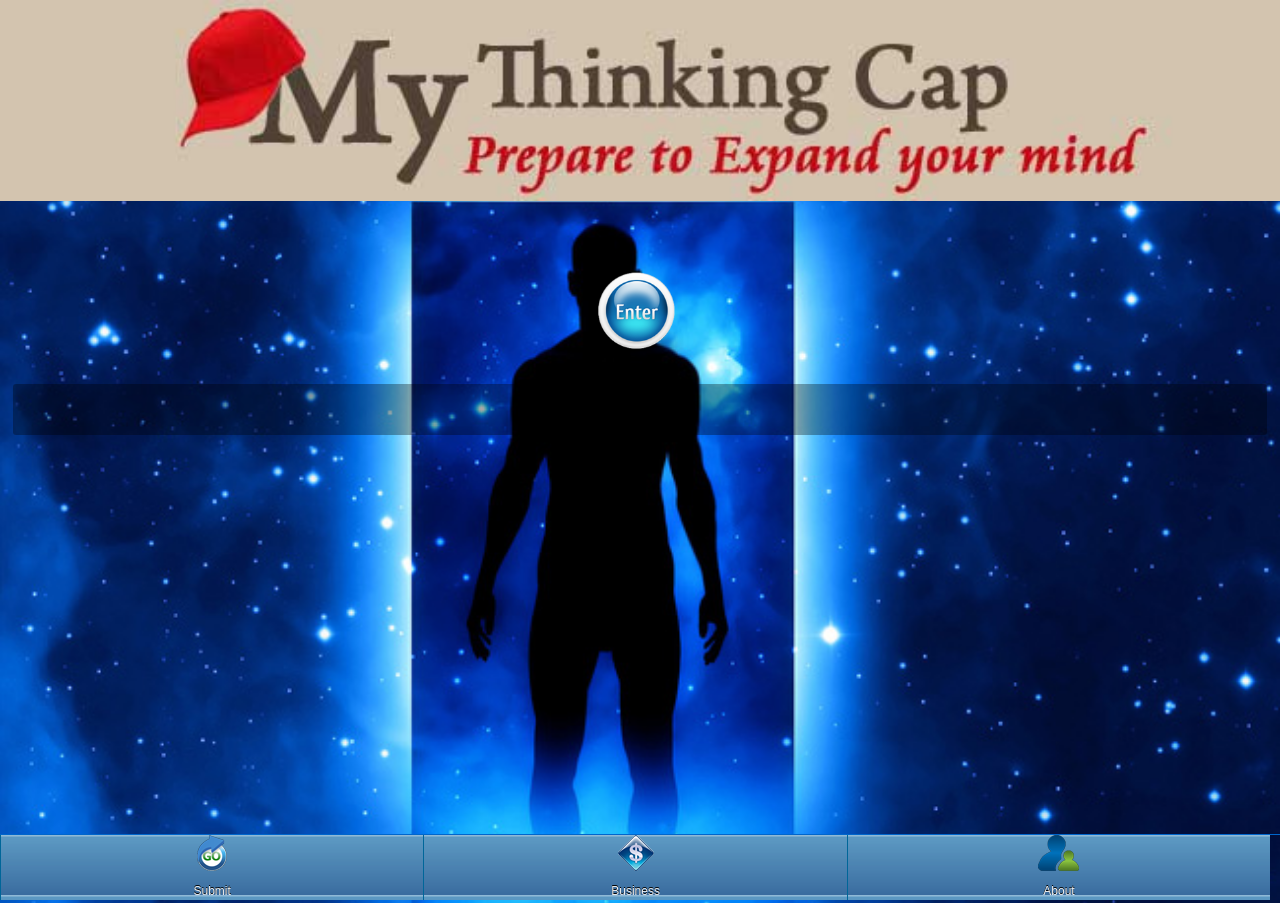
<file: index.htm>
<!DOCTYPE html PUBLIC "-//WAPFORUM//DTD XHTML Mobile 1.0//EN" "http://www.wapforum.org/DTD/xhtml-mobile10.dtd">
<html xmlns="http://www.w3.org/1999/xhtml" xml:lang="en" lang="en">
<head>
<meta http-equiv="Content-Type" content="text/html; charset=utf-8" />
<meta name="viewport" content="width=device-width, initial-scale=1.0, user-scalable=no, minimum-scale=1.0, maximum-scale=1.0" />
<meta name="apple-mobile-web-app-capable" content="yes" />
<meta name="apple-mobile-web-app-status-bar-style" content="black-translucent" />
<title>My Thinking Cap</title>
<link href="style.css" rel="stylesheet" type="text/css" />
<script type="text/javascript" src="src/iscroll.js"></script>
<script type="text/javascript" src="jquery.min.js"></script>
<script type="text/javascript" src="cookie.js"></script>

<script type="application/javascript">
$(function(){

//$.ajax({
//  dataType: 'jsonp',
//  data: 'id=10',
//  jsonp: 'jsonp_callback',
//  url: 'http://50.56.237.229/chscroll/examples/ajax/ajaxcat.php',
//  success: function (result) {
//   alert(JSON.stringify(x.Name));
//    alert(JSON.stringify(result.x.Name));
//    alert(result);
//  },
//});



var username=readCookie('name');
//alert(username);
if(username==null || username=="")
    {
	var new_time= Number (new Date());
	createCookie('uid',new_time,365);
	}
var uid=readCookie('uid');
  

  var flickerAPI = "http://50.56.237.229/chscroll/examples/simple/indexphp.php?jsoncallback=?&uid="+uid;
  $.getJSON( flickerAPI, {
    tags: "mount rainier",
    tagmode: "any",
    format: "json"
  })
  .done(function( data ) {
  
  
    $.each( data.items, function( i, item ) {
     alert(item.description);
	 $('#atmpt_no').append(item.description);
    });
  });
});

</script>

<script type="text/javascript">

var myScroll;
function loaded() {
	myScroll = new iScroll('wrapper');
}

document.addEventListener('touchmove', function (e) { e.preventDefault(); }, false);

/* * * * * * * *
 *
 * Use this for high compatibility (iDevice + Android)
 *
 */
document.addEventListener('DOMContentLoaded', function () { setTimeout(loaded, 200); }, false);
/*
 * * * * * * * */


/* * * * * * * *
 *
 * Use this for iDevice only
 *
 */
//document.addEventListener('DOMContentLoaded', loaded, false);
/*
 * * * * * * * */


/* * * * * * * *
 *
 * Use this if nothing else works
 *
 */
//window.addEventListener('load', setTimeout(function () { loaded(); }, 200), false);
/*
 * * * * * * * */

</script>

<style type="text/css" media="all">
body,ul,li {
	padding:0;
	margin:0;
	border:0;
}

body {
	font-size:12px;
	-webkit-user-select:none;
    -webkit-text-size-adjust:none;
	font-family:helvetica;
/*	padding-bottom:44px;	/*	This prevents the scroller to lock if the user swipes down outside of the screen.
							 	NOT needed if in home screen mode and on Android. */
}

#header {
	width:100%;
	height:auto;
	min-height:50px;
	line-height:45px;
	background-image:-webkit-gradient(linear, 0 0, 0 100%, color-stop(0, #fe96c9), color-stop(0.05, #d51875), color-stop(1, #7b0a2e));
	padding:0;
	color:#eee;
	font-size:20px;
	text-align:center;
}

#header a {
	color:#f3f3f3;
	text-decoration:none;
	font-weight:bold;
	text-shadow:0 -1px 0 rgba(0,0,0,0.5);
}

#footer {
	width:100%;
	height:65px;
	position:absolute; z-index:2;
	bottom:0; 
	padding:0;
	border-top:1px solid #444;
	border-top:1px solid #0066CC;
}

#footer li {
	display:block;
	float:left;
}

#footer li {
	width:50%;
	text-align:center;
}

#footer a.remove {
	border-right:1px solid #333;
}

#footer a.add {
	border-left:1px solid #6a6a6a;
}

#footer a {
	display:block;
	text-decoration:none;
	font-size:12px;
	color:#eee;
	line-height:24px;
	text-shadow:0 -1px 0 #000;
}

#footer span {
	display:block;
	font-size:30px;
	font-weight:bold;
}

#wrapper {
	position:absolute; z-index:1;
	top:45px; bottom:48px;			

	width:100%;
	
	overflow:hidden;
}

#scroller {
/*	-webkit-touch-callout:none;*/
	-webkit-tap-highlight-color:rgba(0,0,0,0);

	float:left;
	width:100%;
	padding:0;

/*	-webkit-box-shadow:0 0 8px #555;	/* Don't use box shadows, they slow down drastically CSS animations */
}

#scroller ul {
	list-style:none;
	padding:0;
	margin:0;
	width:100%;
	text-align:left;
}

#scroller li {
	padding:0 10px;
	height:40px;
	line-height:40px;
	border-bottom:1px solid #ccc;
	border-top:1px solid #fff;
	background-color:#fafafa;
	font-size:14px;
}

#scroller li > a {
	display:block;
}
</style>



<!-- preloader -->
<!-- Stylesheet -->
	  <link rel="stylesheet" href="css/styles.css" type="text/css" media="screen, print"/>

<style>
#preloader {
    position:absolute;
    top:0;
    left:0;
    right:0;
    bottom:0;
    background-color:#fff; /* change if the mask should have another color then white */
    z-index:999999; /* makes sure it stays on top */
}

#status {
    width:200px;
    height:200px;
    position:absolute;
    left:50%; /* centers the loading animation horizontally one the screen */
    top:50%; /* centers the loading animation vertically one the screen */
    background-image:url(img/status.gif); /* path to your loading animation */
    background-repeat:no-repeat;
    background-position:center;
    margin:-100px 0 0 -100px; /* is width and height divided by two */
}
.button3{
border:1px solid #26759E;-webkit-box-shadow: #FEFFFF 0px 1px 3px inset;-moz-box-shadow: #FEFFFF 0px 1px 3px inset; box-shadow: #FEFFFF 0px 1px 3px inset; -webkit-border-radius: 7px; -moz-border-radius: 7px;border-radius: 7px;font-size:14px;font-family:lucida sans unicode, lucida grande, sans-serif; padding: 11px 5px 11px 5px; text-shadow: 0px 1px 0 rgba(0,0,0,0.5); text-align: center; color: #FFFFFF;background-color: #60FA1E;
 background-image: -webkit-gradient(linear, left top, left bottom, color-stop(0%, #60FA1E), color-stop(100%, #174F17));
 background-image: -webkit-linear-gradient(top, #60FA1E, #174F17);
 background-image: -moz-linear-gradient(top, #60FA1E, #174F17);
 background-image: -ms-linear-gradient(top, #60FA1E, #174F17);
 background-image: -o-linear-gradient(top, #60FA1E, #174F17);
 background-image: linear-gradient(top, #60FA1E, #174F17);filter:progid:DXImageTransform.Microsoft.gradient(GradientType=0,startColorstr=#60FA1E, endColorstr=#174F17);
}
</style>
<!--End of preloader -->

</head>


<body>
<div id="preloader">
	<div id="status">&nbsp;</div>
</div>
<div id="header" style="background:#666666; text-align:left;">
<img src="images/logo1.jpg" style="width:100%; height:auto; float:left; " />
</div>

<div id="wrapper">
	<div id="scroller">
			<div id="container" style="height:100%;">
					<div style="width:100%; float:left; text-align:center; margin-top:8%;">
									<A href="category.htm"><img src="images/enter.png" border="0" width="100" height="85" style="margin-top:10%;"/>&nbsp; </A>		

		
						</div>
					
					<div style="width:100%; float:left; text-align:center;">
<div style="background:url(images/tcrepeat1.png) repeat; width:98%; padding:1%; float:left; margin-top:2%;  height:auto; padding-bottom:2%; border-radius:3px; -moz-border-radius:3px; font-family:Arial, Helvetica, sans-serif; font-size:14px; color:#8AE4EE;">
<p style="color:#8AE4EE;" id="atmpt_no"></p>

</div>

					
				</div>		
						
			</div>
			</div>
			</div>
			
			<div id="footer">

						<div class="button">

									<div class="bottomtext">

												<A href="promote.htm"><img src="images/submit.png" border="0" /></A>

												

												<A href="promote.htm">Submit</A>

									</div>

						</div>

						<div class="button">

									<div class="bottomtext">

												<a href="business.htm"><img src="images/businees.png" border="0" /></a>

												

												<a href="business.htm">Business</a>

									</div>

						</div>

						<div class="button">

									<div class="bottomtext">

												<A href="about.htm"><img src="images/about.png" border="0" /></A>

												

												<A href="about.htm">About</A>

									</div>

						</div>

						<div class="button" style="width:21%; display:none;">

									<div class="bottomtext">

												

												
												<span style="font-family:Arial, Helvetica, sans-serif; font-size:14px; margin-top:18px; color:#FFFFFF;"></span>
												<a href="#">Total Lds</a>
												

									</div>

						</div>

			</div>



<!-- jQuery Plugin -->


<!-- Preloader -->
<script type="text/javascript">
	//<![CDATA[
		$(window).load(function() { // makes sure the whole site is loaded
			$("#status").fadeOut(); // will first fade out the loading animation
			$("#preloader").delay(350).fadeOut("slow"); // will fade out the white DIV that covers the website.
		})
	//]]>
</script> 
</body>
</html>
</file>
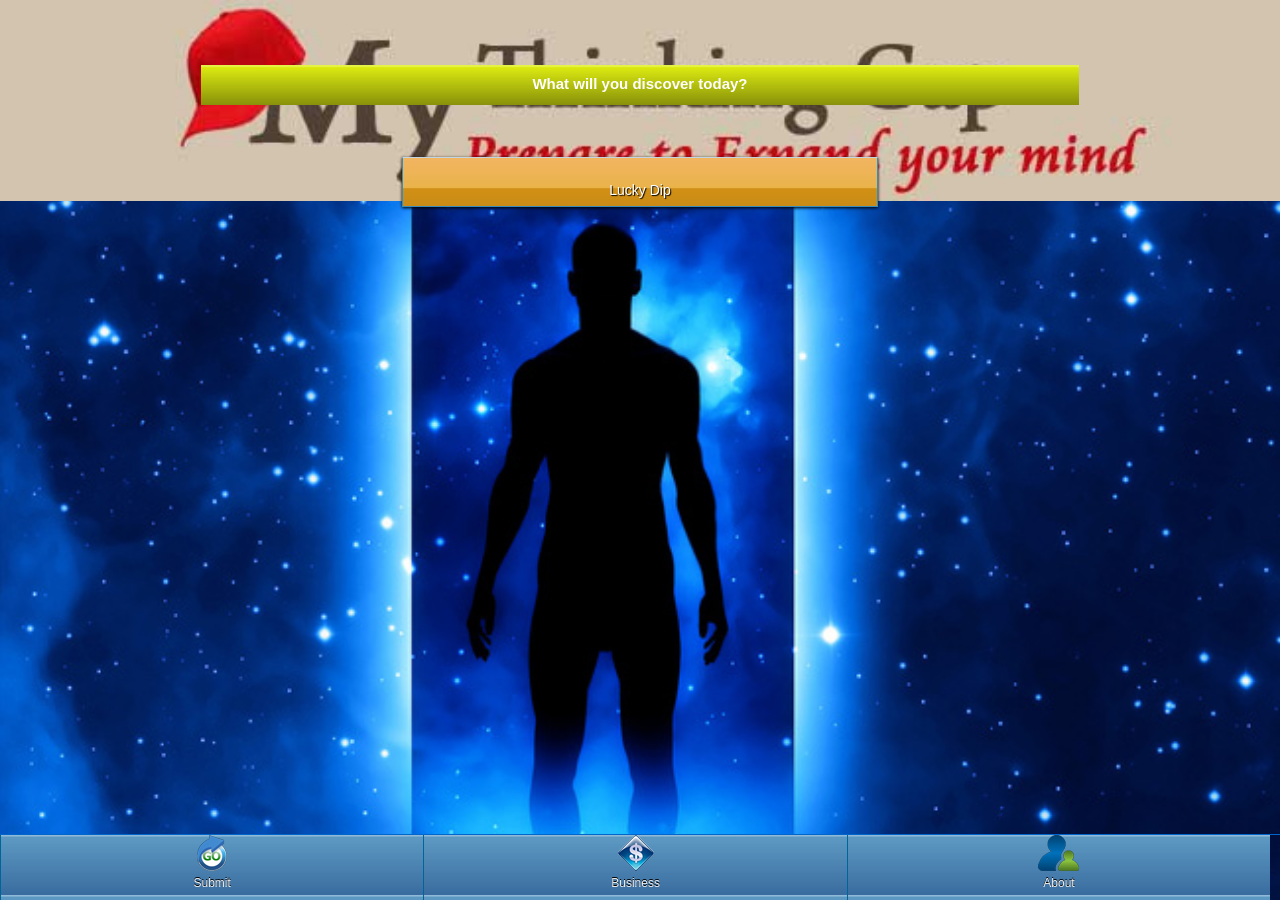
<file: all.htm>
<!DOCTYPE html PUBLIC "-//W3C//DTD XHTML 1.0 Transitional//EN" "http://www.w3.org/TR/xhtml1/DTD/xhtml1-transitional.dtd">
<html xmlns="http://www.w3.org/1999/xhtml" xml:lang="en" lang="en">
<head>
<meta http-equiv="Content-Type" content="text/html; charset=utf-8" />
<meta name="viewport" content="width=device-width, initial-scale=1.0, user-scalable=no, minimum-scale=1.0, maximum-scale=1.0" />
<meta name="apple-mobile-web-app-capable" content="yes" />
<meta name="apple-mobile-web-app-status-bar-style" content="black-translucent" />
<title>My Thinking Cap</title>
<link href="style.css"rel="stylesheet" type="text/css" />
<script type="text/javascript" src="src/iscroll.js"></script>

<script type="text/javascript">

var myScroll;
function loaded() {
	myScroll = new iScroll('wrapper');
}

document.addEventListener('touchmove', function (e) { e.preventDefault(); }, false);

/* * * * * * * *
 *
 * Use this for high compatibility (iDevice + Android)
 *
 */
document.addEventListener('DOMContentLoaded', function () { setTimeout(loaded, 200); }, false);
/*
 * * * * * * * */


/* * * * * * * *
 *
 * Use this for iDevice only
 *
 */
//document.addEventListener('DOMContentLoaded', loaded, false);
/*
 * * * * * * * */


/* * * * * * * *
 *
 * Use this if nothing else works
 *
 */
//window.addEventListener('load', setTimeout(function () { loaded(); }, 200), false);
/*
 * * * * * * * */

</script>

<style type="text/css" media="all">
body,ul,li {
	padding:0;
	margin:0;
	border:0;
}

body {
	font-size:12px;
	-webkit-user-select:none;
    -webkit-text-size-adjust:none;
	font-family:helvetica;
/*	padding-bottom:44px;	/*	This prevents the scroller to lock if the user swipes down outside of the screen.
							 	NOT needed if in home screen mode and on Android. */
}

#header {
	width:100%;
	height:auto;
	min-height:50px;
	line-height:45px;
	background-image:-webkit-gradient(linear, 0 0, 0 100%, color-stop(0, #fe96c9), color-stop(0.05, #d51875), color-stop(1, #7b0a2e));
	padding:0;
	color:#eee;
	font-size:20px;
	text-align:center;
}

#header a {
	color:#f3f3f3;
	text-decoration:none;
	font-weight:bold;
	text-shadow:0 -1px 0 rgba(0,0,0,0.5);
}

#footer {
	width:100%;
	height:65px;
	position:absolute; z-index:2;
	bottom:0; 
	padding:0;
	border-top:1px solid #444;
	border-top:1px solid #0066CC;
}

#footer li {
	display:block;
	float:left;
}

#footer li {
	width:50%;
	text-align:center;
}

#footer a.remove {
	border-right:1px solid #333;
}

#footer a.add {
	border-left:1px solid #6a6a6a;
}

#footer a {
	display:block;
	text-decoration:none;
	font-size:12px;
	color:#eee;
	line-height:24px;
	text-shadow:0 -1px 0 #000;
}

#footer span {
	display:block;
	font-size:30px;
	font-weight:bold;
}

#wrapper {
	position:absolute; z-index:1;
	top:45px; bottom:48px;			

	width:100%;
	
	overflow:hidden;
}

#scroller {
/*	-webkit-touch-callout:none;*/
	-webkit-tap-highlight-color:rgba(0,0,0,0);

	float:left;
	width:100%;
	padding:0;

/*	-webkit-box-shadow:0 0 8px #555;	/* Don't use box shadows, they slow down drastically CSS animations */
}

#scroller ul {
	list-style:none;
	padding:0;
	margin:0;
	width:100%;
	text-align:left;
}

#scroller li {
	padding:0 10px;
	height:40px;
	line-height:40px;
	border-bottom:1px solid #ccc;
	border-top:1px solid #fff;
	background-color:#fafafa;
	font-size:14px;
}

#scroller li > a {
	display:block;
}
</style>

 

<style>


	.button2 {
	 padding:5%;
	 height: 50px;
	 width:100%;
	 color: white;
	 text-decoration: none;
	 font-size: 14px;
	 font-family: helvetica, arial;

	 display: block;
	 text-align: center;
	 position: relative;

	 /* BACKGROUND GRADIENTS */
	
	 background:url(images/buttonbg.jpg) repeat-x;

	 /* BORDER RADIUS */
	

	 border: 1px solid #368DBE;
	 border-top: 1px solid #c3d6df;


	 /* TEXT SHADOW */

	 text-shadow: 1px 1px 1px black;

	 /* BOX SHADOW */
	 -moz-box-shadow: 0 1px 3px black;
	 -webkit-box-shadow: 0 1px 3px black;
	 box-shadow: 0 1px 3px black;
	 cursor:pointer;
	}
	
	/* WHILE HOVERED */
	
	
	/* WHILE BEING CLICKED */
	
	.button2:hover {
		 background:url(images/buttonbg1.jpg) repeat-x;
	}
	
	
	
</style>


</head>


<body>

<div id="header" style="background:#666666; text-align:left;">
<a href="index.php"><img src="images/logo1.jpg" style="width:100%; height:auto; float:left; " /></a>
</div>

<div id="wrapper">
	<div id="scroller">
<div id="container" style="padding-top:20px; min-height:500px;">
						
						<div style="width:70%; height:30px; padding-top:10px; background:url(images/repeat1.png) repeat-x; margin:auto; color:#ffffff; font-family:Arial, Helvetica, sans-serif; font-size:15px; text-align:center; font-weight:bold; ">
									What will you discover today?
						</div>

						<div id="content" style="margin-bottom:50px; font-size:20px; font-family:'Times New Roman', Times, serif; ">
<div style=" width:98%; padding:1%; float:left; margin-top:2%;  height:auto; padding-bottom:2%; border-radius:3px; -moz-border-radius:3px; font-family:Arial, Helvetica, sans-serif; font-size:16px; color:#8AE4EE; ">

<table style="width:40%;" align="center">
<tr>


<td><a href="put_mythinking.htm"><button name="btn" class="button2"> Lucky Dip </button></a></td>

</tr>


</table>
<!--There Are No Lucky Dibs In This Category..
<a href="index.htm"><input type="button" name="btn3" value="exit"></a>-->

</div>
</div>
</div>
	</div>
			</div>
			<div id="footer">

						<div class="button">

									<div class="bottomtext">

												<A href="promote.htm"><img src="images/submit.png" border="0" /></A>

												

												<A href="promote.htm">Submit</A>

									</div>

						</div>

						<div class="button">

									<div class="bottomtext">

												<a href="business.htm"><img src="images/businees.png" border="0" /></a>

												

												<a href="business.htm">Business</a>

									</div>

						</div>

						<div class="button">

									<div class="bottomtext">

												<A href="about.htm"><img src="images/about.png" border="0" /></A>

												

												<A href="about.htm">About</A>

									</div>

						</div>

						<div class="button" style="width:21%; display:none;">

									<div class="bottomtext">

												

												
												<span style="font-family:Arial, Helvetica, sans-serif; font-size:14px; margin-top:18px; color:#FFFFFF;"></span>
												<a href="#">Total Lds</a>
												

									</div>

						</div>

			</div>

<!-- jQuery Plugin -->
<script type="text/javascript" src="jquery.min.js"></script>

<!-- Preloader -->
<script type="text/javascript">
	//<![CDATA[
		$(window).load(function() { // makes sure the whole site is loaded
			$("#status").fadeOut(); // will first fade out the loading animation
			$("#preloader").delay(350).fadeOut("slow"); // will fade out the white DIV that covers the website.
		})
	//]]>
</script> 
</body>
</html>
</file>
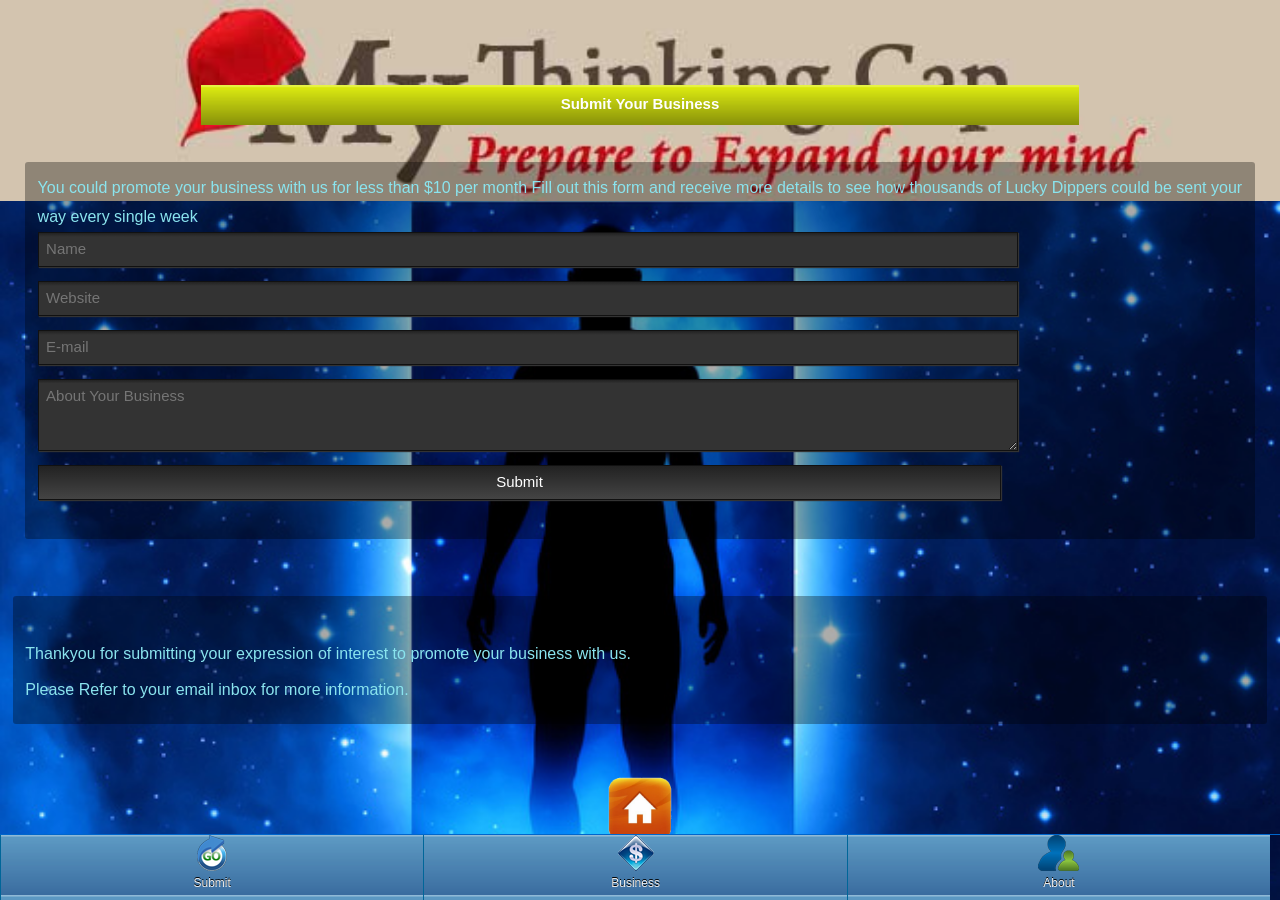
<file: business.htm>
<!DOCTYPE html PUBLIC "-//W3C//DTD XHTML 1.0 Transitional//EN" "http://www.w3.org/TR/xhtml1/DTD/xhtml1-transitional.dtd">
<html xmlns="http://www.w3.org/1999/xhtml" xml:lang="en" lang="en">
<head>
<meta http-equiv="Content-Type" content="text/html; charset=utf-8" />
<meta name="viewport" content="width=device-width, initial-scale=1.0, user-scalable=no, minimum-scale=1.0, maximum-scale=1.0" />
<meta name="apple-mobile-web-app-capable" content="yes" />
<meta name="apple-mobile-web-app-status-bar-style" content="black-translucent" />
<title>My Thinking Cap</title>
<link href="style.css"rel="stylesheet" type="text/css" />
<script type="text/javascript" src="src/iscroll.js"></script>
<script type="text/javascript" src="jquery.min.js"></script>
<script type="text/javascript" src="cookie.js"></script>

<script type="application/javascript">
//$(function()
//{
$(function() {
     
	  $("#button").click( function()
           {

alert("button clicked");

 		
        var name = $("input#name").val();
        var website = $("input#website").val();
		var email = $("input#email").val();
        var details=$("#details").val();
 
    var flickerAPI = "http://50.56.237.229/chscroll/examples/simple/submit.php?jsoncallback=?&name="+name+"&website="+website+"&email="+email+"&details="+details;
  
  
$('#uname').append('Dear '+name+',');
$('#content').hide();
$('#content2').show();
  
  $.getJSON( flickerAPI, {
    tags: "mount rainier",
    tagmode: "any",
    format: "json"
  })
    .done(function() {
	
	
	});
 
 });
});


</script>
<script type="text/javascript">

var myScroll;
function loaded() {
	myScroll = new iScroll('wrapper', {
		useTransform: false,
		onBeforeScrollStart: function (e) {
			var target = e.target;
			while (target.nodeType != 1) target = target.parentNode;

			if (target.tagName != 'SELECT' && target.tagName != 'INPUT' && target.tagName != 'TEXTAREA')
				e.preventDefault();
		}
	});
}

document.addEventListener('touchmove', function (e) { e.preventDefault(); }, false);
document.addEventListener('DOMContentLoaded', loaded, false);

</script>

<style type="text/css" media="all">
body,ul,li {
	padding:0;
	margin:0;
	border:0;
}

body {
	font-size:12px;
	-webkit-user-select:none;
    -webkit-text-size-adjust:none;
	font-family:helvetica;
/*	padding-bottom:44px;	/*	This prevents the scroller to lock if the user swipes down outside of the screen.
							 	NOT needed if in home screen mode and on Android. */
}

#header {
	width:100%;
	height:auto;
	min-height:50px;
	line-height:45px;
	background-image:-webkit-gradient(linear, 0 0, 0 100%, color-stop(0, #fe96c9), color-stop(0.05, #d51875), color-stop(1, #7b0a2e));
	padding:0;
	color:#eee;
	font-size:20px;
	text-align:center;
}

#header a {
	color:#f3f3f3;
	text-decoration:none;
	font-weight:bold;
	text-shadow:0 -1px 0 rgba(0,0,0,0.5);
}

#footer {
	width:100%;
	height:65px;
	position:absolute; z-index:2;
	bottom:0;
	padding:0;
	border-top:1px solid #444;
	border-top:1px solid #0066CC;
}

#footer li {
	display:block;
	float:left;
}

#footer li {
	width:50%;
	text-align:center;
}

#footer a.remove {
	border-right:1px solid #333;
}

#footer a.add {
	border-left:1px solid #6a6a6a;
}

#footer a {
	display:block;
	text-decoration:none;
	font-size:12px;
	color:#eee;
	line-height:24px;
	text-shadow:0 -1px 0 #000;
}

#footer span {
	display:block;
	font-size:30px;
	font-weight:bold;
}

#wrapper {
	position:absolute; z-index:1;
	top:65px; bottom:65px;			
			/* it seems that recent webkit is less picky and works anyway. */

	width:100%;
	
	overflow:hidden;
}

#scroller {
/*	-webkit-touch-callout:none;*/
	-webkit-tap-highlight-color:rgba(0,0,0,0);

	float:left;
	width:100%;
	padding:0;

/*	-webkit-box-shadow:0 0 8px #555;	/* Don't use box shadows, they slow down drastically CSS animations */
}

#scroller ul {
	list-style:none;
	padding:0;
	margin:0;
	width:100%;
	text-align:left;
}

#scroller li {
	padding:0 10px;
	height:40px;
	line-height:40px;
	border-bottom:1px solid #ccc;
	border-top:1px solid #fff;
	background-color:#fafafa;
	font-size:14px;
}

#scroller li > a {
	display:block;
}
</style>

	
	
<!-- code for contact form css -->
<style type="text/css" media="screen">
	
	 p {margin: 0 0 1em; font-size: 14px;}
	 
	 input, textarea, select {
	   border: 1px solid #111;
	   padding: 0.5em;
	   font-size: 15px;
     line-height: 1.2em;
     width: 80%;
     background: #444;
     color: #fff;
     font-family: helvetica, sans-serif;
     background: -webkit-gradient(linear, left top, left bottom, from(#222), to(#444));
     -webkit-appearance: none;
 	   -webkit-box-shadow: 1px 1px 1px #333;
	 }
	 
	 input:focus, textarea:focus, select:focus {outline-color: #c00;}
	 
	 textarea {
     height: 55px;
     background: -webkit-gradient(linear, left top, left bottom, color-stop(0, #222), color-stop(0.05, #333));
   }
   
   select {
     padding: 0.5em 1em 0.5em 0.75em;
     -webkit-background-size: 1600px 32px;
   }
	 
	 input[type=text] {
     background: -webkit-gradient(linear, left top, left bottom, color-stop(0, #222), color-stop(0.12, #333));
   }
   
   input[type=submit] {
     width: auto;
     padding: 0.25em 1em;
     line-height: 1.5em;
     background: -webkit-gradient(linear, left top, left bottom, from(#a00), to(#600));
     border: 2px solid #c00;
     text-shadow: 0 0 2px #300;
     font-weight: bold;
     -webkit-box-shadow: 1px 1px 3px #000;
     margin-right: 0.5em;
   }
   
   input[type=reset] {
      width: auto;
      padding: 0.25em 1em;
      line-height: 1.5em;
      background: -webkit-gradient(linear, left top, left bottom, from(#333), to(#222));
      border: 2px solid #444;
      text-shadow: 0 0 2px #300;
      font-weight: bold;
      color: #999;
      -webkit-box-shadow: 1px 1px 3px #000;
    }
   
   input[type=checkbox],
   input[type=radio] {
     display: inline-block;
     font-size: 15px;
     line-height: 1em;
     margin: 0 0.25em 0 0;
     padding: 0;
     width: 1.25em;
     height: 1.25em;
     -webkit-border-radius: 0.25em;
     vertical-align: text-top;
   }
   
   input[type=radio] {
      -webkit-border-radius: 2em;
    }

   input[type=checkbox]:checked {
     -webkit-background-size: 28px 28px;
   }
   
   input[type=radio]:checked {
      -webkit-background-size: 28px 28px;
    }
   
</style>



</head>


<body>
		<div id="header" style="background:#666666; text-align:left;">
<a href="index.php"><img src="images/logo1.jpg" style="width:100%; height:auto; float:left; " /></a>
</div>

<div id="wrapper">
	<div id="scroller">	
			<div id="container" style="padding-top:20px;">
						
						<div style="width:70%; height:30px; padding-top:10px; background:url(images/repeat1.png) repeat-x; margin:auto; color:#ffffff; font-family:Arial, Helvetica, sans-serif; font-size:15px; text-align:center; font-weight:bold; ">
									Submit Your Business
						</div>
						<div id="content" style="font-size:20px; font-family:'Times New Roman', Times, serif;  margin-bottom:20px;">
						<div style="background:url(images/tcrepeat1.png) repeat; width:98%; padding:1%; float:left; margin-top:2%;  height:auto; padding-bottom:2%; border-radius:3px; -moz-border-radius:3px; font-family:Arial, Helvetica, sans-serif; font-size:16px; color:#8AE4EE; ">
						You could promote your business with us for less than $10 per month
Fill out this form and receive more details to see how thousands of Lucky Dippers could be sent your way every single week 
									<br />
									
									<p><input type="text" placeholder="Name" name="name" id="name"></p>
<p><input type="text" name="website" placeholder="Website" id="website"></p>
<p><input type="text" name="email" placeholder="E-mail" id="email" ></p>
<p><textarea name="detail" placeholder="About Your Business" id="details"></textarea></p>

<p><input type="button" name="button" id="button" value="Submit"> </p>

</div>
</div>


<div id="content2" >
						<div style="background:url(images/tcrepeat1.png) repeat; width:98%; padding:1%; float:left; margin-top:2%;  height:auto; padding-bottom:2%; border-radius:3px; -moz-border-radius:3px; font-family:Arial, Helvetica, sans-serif; font-size:16px; color:#8AE4EE; ">
									<span style="color:#CCCC00;" id="uname"></span>
									<br />
									<br />
									Thankyou for  submitting your expression of interest to promote your business with us.
									<br />
									<br />
									Please Refer to your email inbox for more information.
									<?php echo $date.'csacfvdsgvf';?>
									
									</div>
									
									<div style="width:100%; height:50px; float:left; text-align:center; margin-top:4%;">
							<a href="index.php"><img src="images/home.png" border="0" width="70" height="70" /></a>
						             </div>
</div>

</div>
						</div>
			</div>
			<div id="footer">

						<div class="button">

									<div class="bottomtext">

												<A href="promote.htm"><img src="images/submit.png" border="0" /></A>

												

												<A href="promote.htm">Submit</A>

									</div>

						</div>

						<div class="button">

									<div class="bottomtext">

												<a href="business.htm"><img src="images/businees.png" border="0" /></a>

												

												<a href="business.htm">Business</a>

									</div>

						</div>

						<div class="button">

									<div class="bottomtext">

												<A href="about.htm"><img src="images/about.png" border="0" /></A>

												

												<A href="about.htm">About</A>

									</div>

						</div>

						<div class="button" style="width:21%; display:none;">

									<div class="bottomtext">

												

												
												<span style="font-family:Arial, Helvetica, sans-serif; font-size:14px; margin-top:18px; color:#FFFFFF;"></span>
												<a href="#">Total Lds</a>
												

									</div>

						</div>

			</div>
			

</body>
</html>
</file>
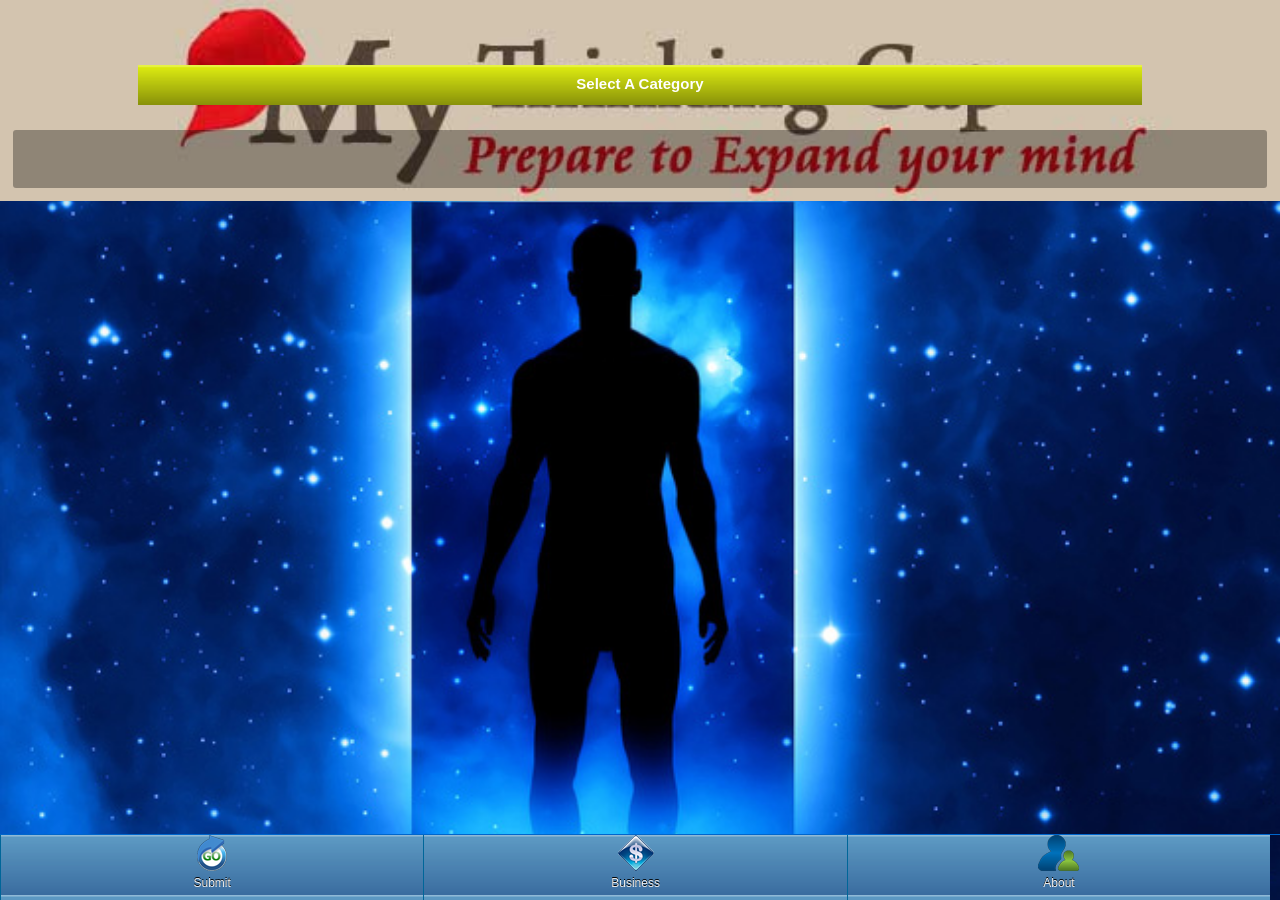
<file: category.htm>
<!DOCTYPE html PUBLIC "-//W3C//DTD XHTML 1.0 Transitional//EN" "http://www.w3.org/TR/xhtml1/DTD/xhtml1-transitional.dtd">
<html xmlns="http://www.w3.org/1999/xhtml" xml:lang="en" lang="en">
<head>
<meta http-equiv="Content-Type" content="text/html; charset=utf-8" />
<meta name="viewport" content="width=device-width, initial-scale=1.0, user-scalable=no, minimum-scale=1.0, maximum-scale=1.0" />
<meta name="apple-mobile-web-app-capable" content="yes" />
<meta name="apple-mobile-web-app-status-bar-style" content="black-translucent" />
<title>My Thinking Cap</title>
<link href="style.css"rel="stylesheet" type="text/css" />
<script type="text/javascript" src="src/iscroll.js"></script>
<script type="text/javascript" src="jquery.min.js"></script>
<script type="text/javascript">

var myScroll;
function loaded() {
	myScroll = new iScroll('wrapper');
}

document.addEventListener('touchmove', function (e) { e.preventDefault(); }, false);

/* * * * * * * *
 *
 * Use this for high compatibility (iDevice + Android)
 *
 */
document.addEventListener('DOMContentLoaded', function () { setTimeout(loaded, 200); }, false);
/*
 * * * * * * * */


/* * * * * * * *
 *
 * Use this for iDevice only
 *
 */
//document.addEventListener('DOMContentLoaded', loaded, false);
/*
 * * * * * * * */


/* * * * * * * *
 *
 * Use this if nothing else works
 *
 */
//window.addEventListener('load', setTimeout(function () { loaded(); }, 200), false);
/*
 * * * * * * * */

</script>

<script type="application/javascript">
$(function(){
  
//alert(readCookie('uid'));
    
  var flickerAPI = "http://50.56.237.229/chscroll/examples/simple/categoryphp.php?jsoncallback=?";
  $.getJSON( flickerAPI, {
    tags: "mount rainier",
    tagmode: "any",
    format: "json"
  })
  .done(function( data ) {
  
  //alert(data.items.length);
    $.each( data.items, function( i, item ) {
    // alert(item.description);
	 //alert(i);
	$('#res').append(item.description);
    });
  });
});
//$('.cat_id').click(function(){
//  var id=this.attr('id');
//  alert(id);
//  
//  });  
</script>
<script>
function set_cookie(key)
{
//alert(key);
createCookie('cat_id', key, 7);
window.open('all.htm');
}
</script>
<script type="text/javascript" src="cookie.js"></script>

<style type="text/css" media="all">
body,ul,li {
	padding:0;
	margin:0;
	border:0;
}

body {
	font-size:12px;
	-webkit-user-select:none;
    -webkit-text-size-adjust:none;
	font-family:helvetica;
/*	padding-bottom:44px;	/*	This prevents the scroller to lock if the user swipes down outside of the screen.
							 	NOT needed if in home screen mode and on Android. */
}

#header {
	width:100%;
	height:auto;
	min-height:50px;
	line-height:45px;
	background-image:-webkit-gradient(linear, 0 0, 0 100%, color-stop(0, #fe96c9), color-stop(0.05, #d51875), color-stop(1, #7b0a2e));
	padding:0;
	color:#eee;
	font-size:20px;
	text-align:center;
}

#header a {
	color:#f3f3f3;
	text-decoration:none;
	font-weight:bold;
	text-shadow:0 -1px 0 rgba(0,0,0,0.5);
}

#footer {
	width:100%;
	height:65px;
	position:absolute; z-index:2;
	bottom:0; 
	padding:0;
	border-top:1px solid #444;
	border-top:1px solid #0066CC;
}

#footer li {
	display:block;
	float:left;
}

#footer li {
	width:50%;
	text-align:center;
}

#footer a.remove {
	border-right:1px solid #333;
}

#footer a.add {
	border-left:1px solid #6a6a6a;
}

#footer a {
	display:block;
	text-decoration:none;
	font-size:12px;
	color:#eee;
	line-height:24px;
	text-shadow:0 -1px 0 #000;
}

#footer span {
	display:block;
	font-size:30px;
	font-weight:bold;
}

#wrapper {
	position:absolute; z-index:1;
	top:45px; bottom:48px;			

	width:100%;
	
	overflow:hidden;
}

#scroller {
/*	-webkit-touch-callout:none;*/
	-webkit-tap-highlight-color:rgba(0,0,0,0);

	float:left;
	width:100%;
	padding:0;

/*	-webkit-box-shadow:0 0 8px #555;	/* Don't use box shadows, they slow down drastically CSS animations */
}

#scroller ul {
	list-style:none;
	padding:0;
	margin:0;
	width:100%;
	text-align:left;
}

#scroller li {
	padding:0 10px;
	height:40px;
	line-height:40px;
	border-bottom:1px solid #ccc;
	border-top:1px solid #fff;
	background-color:#fafafa;
	font-size:14px;
}

#scroller li > a {
	display:block;
}
</style>





	
</head>


<body>

<div id="header" style="background:#666666; text-align:left;">
<a href="index.htm"><img src="images/logo1.jpg" style="width:100%; height:auto; float:left; " /></a>
</div>

<div id="wrapper">
	<div id="scroller">
			<div id="container" style="padding-top:20px;">
						
						<div style="width:80%; height:30px; padding-top:10px;  background:url(images/repeat1.png) repeat-x; margin:auto; color:#ffffff; font-family:Arial, Helvetica, sans-serif; font-size:15px; text-align:center; font-weight:bold;">
									Select A Category
						</div>
					<div class="content">
					<div style="background:url(images/tcrepeat1.png) repeat; width:98%; padding:1%; float:left; margin-top:2%;  height:auto; padding-bottom:2%; border-radius:3px; -moz-border-radius:3px; font-family:Arial, Helvetica, sans-serif;  color:#8AE4EE; ">	
		<div class="menu" style="margin-top:20px;">
		 
		<span id="res"> </span>
			
			<!--<a href="all.htm"> &nbsp; &nbsp;</a>
			
			<a href="all.htm">Any Category</a>-->
			</div>
			</div>
			</div>
		
		</div>
		</div>

			</div>
		
		
		<div id="footer">

						<div class="button">

									<div class="bottomtext">

												<A href="promote.htm"><img src="images/submit.png" border="0" /></A>

												

												<A href="promote.htm">Submit</A>

									</div>

						</div>

						<div class="button">

									<div class="bottomtext">

												<a href="business.htm"><img src="images/businees.png" border="0" /></a>

												

												<a href="business.htm">Business</a>

									</div>

						</div>

						<div class="button">

									<div class="bottomtext">

												<A href="about.htm"><img src="images/about.png" border="0" /></A>

												

												<A href="about.htm">About</A>

									</div>

						</div>

						<div class="button" style="width:21%; display:none;">

									<div class="bottomtext">

												

												
												<span style="font-family:Arial, Helvetica, sans-serif; font-size:14px; margin-top:18px; color:#FFFFFF;"></span>
												<a href="#">Total Lds</a>
												

									</div>

						</div>

			</div>



<!-- jQuery Plugin -->


<!-- Preloader -->
<script type="text/javascript">
	//<![CDATA[
		$(window).load(function() { // makes sure the whole site is loaded
			$("#status").fadeOut(); // will first fade out the loading animation
			$("#preloader").delay(350).fadeOut("slow"); // will fade out the white DIV that covers the website.
		})
	//]]>
</script> 
</body>
</html>
</file>
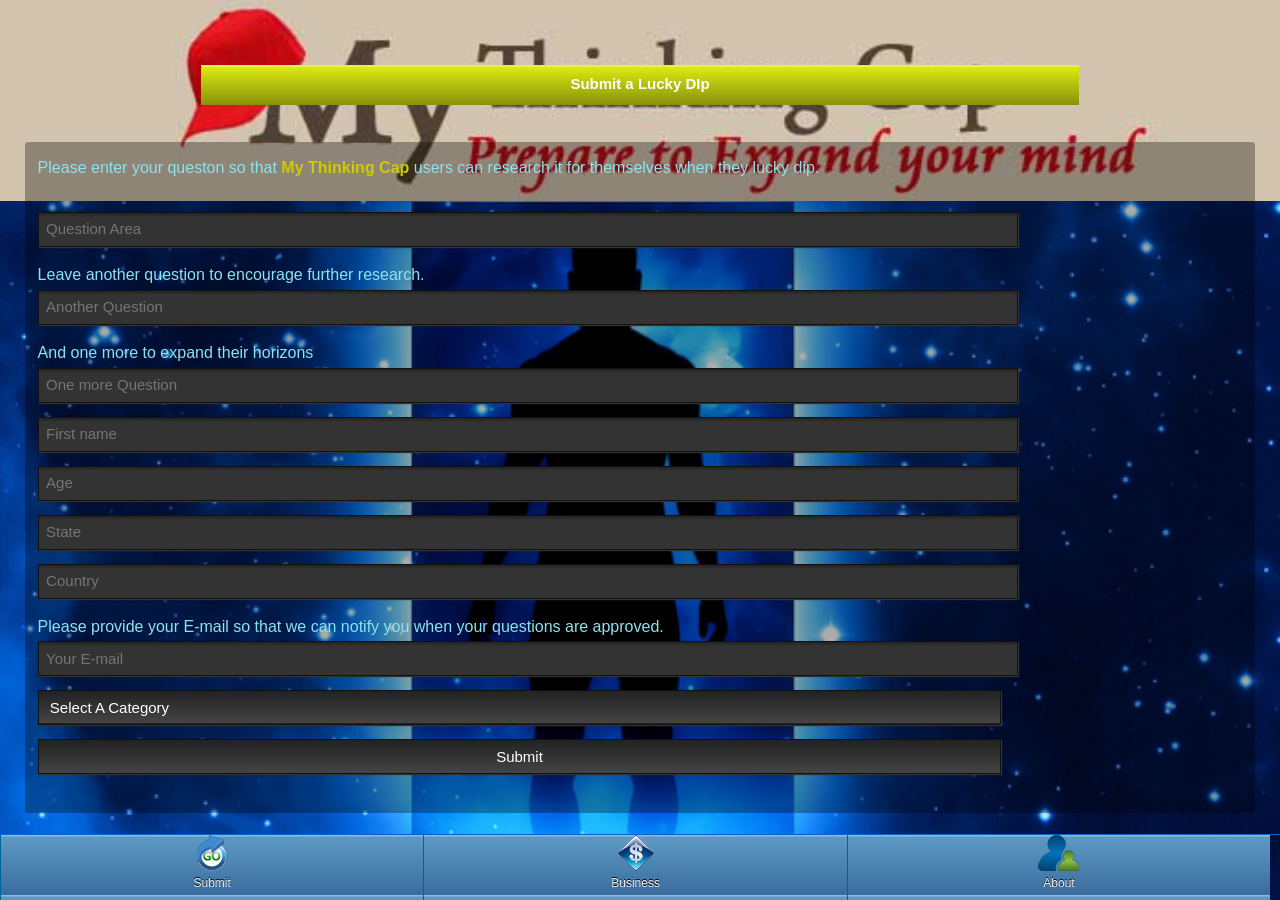
<file: promote.htm>
<!DOCTYPE html PUBLIC "-//W3C//DTD XHTML 1.0 Transitional//EN" "http://www.w3.org/TR/xhtml1/DTD/xhtml1-transitional.dtd">
<html xmlns="http://www.w3.org/1999/xhtml" xml:lang="en" lang="en">
<head>
<meta http-equiv="Content-Type" content="text/html; charset=utf-8" />
<meta name="viewport" content="width=device-width, initial-scale=1.0, user-scalable=no, minimum-scale=1.0, maximum-scale=1.0" />
<meta name="apple-mobile-web-app-capable" content="yes" />
<meta name="apple-mobile-web-app-status-bar-style" content="black-translucent" />
<title>My Thinking Cap</title>
<link href="style.css"rel="stylesheet" type="text/css" />
<script type="text/javascript" src="src/iscroll.js"></script>

<script type="text/javascript">

var myScroll;
function loaded() {
	myScroll = new iScroll('wrapper', {
		useTransform: false,
		onBeforeScrollStart: function (e) {
			var target = e.target;
			while (target.nodeType != 1) target = target.parentNode;

			if (target.tagName != 'SELECT' && target.tagName != 'INPUT' && target.tagName != 'TEXTAREA')
				e.preventDefault();
		}
	});
}

document.addEventListener('touchmove', function (e) { e.preventDefault(); }, false);
document.addEventListener('DOMContentLoaded', loaded, false);

</script>

<style type="text/css" media="all">
body,ul,li {
	padding:0;
	margin:0;
	border:0;
}

body {
	font-size:12px;
	-webkit-user-select:none;
    -webkit-text-size-adjust:none;
	font-family:helvetica;
/*	padding-bottom:44px;	/*	This prevents the scroller to lock if the user swipes down outside of the screen.
							 	NOT needed if in home screen mode and on Android. */
}

#header {
	width:100%;
	height:auto;
	min-height:50px;
	line-height:45px;
	background-image:-webkit-gradient(linear, 0 0, 0 100%, color-stop(0, #fe96c9), color-stop(0.05, #d51875), color-stop(1, #7b0a2e));
	padding:0;
	color:#eee;
	font-size:20px;
	text-align:center;
}

#header a {
	color:#f3f3f3;
	text-decoration:none;
	font-weight:bold;
	text-shadow:0 -1px 0 rgba(0,0,0,0.5);
}

#footer {
	width:100%;
	height:65px;
	position:absolute; z-index:2;
	bottom:0; 
	padding:0;
	border-top:1px solid #444;
	border-top:1px solid #0066CC;
}

#footer li {
	display:block;
	float:left;
}

#footer li {
	width:50%;
	text-align:center;
}

#footer a.remove {
	border-right:1px solid #333;
}

#footer a.add {
	border-left:1px solid #6a6a6a;
}

#footer a {
	display:block;
	text-decoration:none;
	font-size:12px;
	color:#eee;
	line-height:24px;
	text-shadow:0 -1px 0 #000;
}

#footer span {
	display:block;
	font-size:30px;
	font-weight:bold;
}

#wrapper {
	position:absolute; z-index:1;
	top:45px; bottom:48px;			

	width:100%;
	
	overflow:hidden;
}

#scroller {
/*	-webkit-touch-callout:none;*/
	-webkit-tap-highlight-color:rgba(0,0,0,0);

	float:left;
	width:100%;
	padding:0;

/*	-webkit-box-shadow:0 0 8px #555;	/* Don't use box shadows, they slow down drastically CSS animations */
}

#scroller ul {
	list-style:none;
	padding:0;
	margin:0;
	width:100%;
	text-align:left;
}

#scroller li {
	padding:0 10px;
	height:40px;
	line-height:40px;
	border-bottom:1px solid #ccc;
	border-top:1px solid #fff;
	background-color:#fafafa;
	font-size:14px;
}

#scroller li > a {
	display:block;
}
</style>

	
	
<!-- code for contact form css -->
<style type="text/css" media="screen">
	
	 p {margin: 0 0 1em; font-size: 14px;}
	 
	 input, textarea, select {
	   border: 1px solid #111;
	   padding: 0.5em;
	   font-size: 15px;
     line-height: 1.2em;
     width: 80%;
     background: #444;
     color: #fff;
     font-family: helvetica, sans-serif;
     background: -webkit-gradient(linear, left top, left bottom, from(#222), to(#444));
     -webkit-appearance: none;
 	   -webkit-box-shadow: 1px 1px 1px #333;
	 }
	 
	 input:focus, textarea:focus, select:focus {outline-color: #c00;}
	 
	 textarea {
     height: 55px;
     background: -webkit-gradient(linear, left top, left bottom, color-stop(0, #222), color-stop(0.05, #333));
   }
   
   select {
     padding: 0.5em 1em 0.5em 0.75em;
     -webkit-background-size: 1600px 32px;
   }
	 
	 input[type=text] {
     background: -webkit-gradient(linear, left top, left bottom, color-stop(0, #222), color-stop(0.12, #333));
   }
   
   input[type=submit] {
     width: auto;
     padding: 0.25em 1em;
     line-height: 1.5em;
     background: -webkit-gradient(linear, left top, left bottom, from(#a00), to(#600));
     border: 2px solid #c00;
     text-shadow: 0 0 2px #300;
     font-weight: bold;
     -webkit-box-shadow: 1px 1px 3px #000;
     margin-right: 0.5em;
   }
   
   input[type=reset] {
      width: auto;
      padding: 0.25em 1em;
      line-height: 1.5em;
      background: -webkit-gradient(linear, left top, left bottom, from(#333), to(#222));
      border: 2px solid #444;
      text-shadow: 0 0 2px #300;
      font-weight: bold;
      color: #999;
      -webkit-box-shadow: 1px 1px 3px #000;
    }
   
   input[type=checkbox],
   input[type=radio] {
     display: inline-block;
     font-size: 15px;
     line-height: 1em;
     margin: 0 0.25em 0 0;
     padding: 0;
     width: 1.25em;
     height: 1.25em;
     -webkit-border-radius: 0.25em;
     vertical-align: text-top;
   }
   
   input[type=radio] {
      -webkit-border-radius: 2em;
    }

   input[type=checkbox]:checked {
     -webkit-background-size: 28px 28px;
   }
   
   input[type=radio]:checked {
      -webkit-background-size: 28px 28px;
    }
   
</style>
<script type="text/javascript" src="jquery.min.js"></script>
<script type="application/javascript">
$(function(){
 
    
	 $("#button").click( function()
           {

alert("button clicked");

 		
        var q1 = $("input#question1").val();
        var q2 = $("input#question2").val();
		var q3 = $("input#question3").val();
		 var name = $("input#fname").val();
        var age = $("input#age").val();
		var state = $("input#state").val();
		
		var  country= $("input#country").val();
		 var email = $("input#email").val();
        var cat = $("#select_cat").val();
 
    var flickerAPI = "http://50.56.237.229/chscroll/examples/simple/submit1.php?jsoncallback=?&q1="+q1+"&q2="+q2+"&q3="+q3+"name="+name+"&age="+age+"state="+state+"&country="+country+"&email="+email+"&cat="+cat;
  // $("input").each(function(){
//	 alert($(this).attr('type'));
//	 if($(this).attr('type')=='text')
//	$(this).val('');
//     });
$('#user_name').append('Dear '+name+',');
$('#content').hide();
$('#content2').show();
  
  $.getJSON( flickerAPI, {
    tags: "mount rainier",
    tagmode: "any",
    format: "json"
  })
    .done(function() {
	
	});
 
 });
	
	
	
	
	
	
  var flickerAPI = "http://192.168.2.22/scroll/examples/simple/select_cat.php?jsoncallback=?";
  $.getJSON( flickerAPI, {
    tags: "mount rainier",
    tagmode: "any",
    format: "json"
  })
  .done(function( data ) {
  
  //alert(data.items.length);
    $.each( data.items, function( i, item ) {
    // alert(item.description);
	 //alert(i);
	$('#select_cat').append(item.description);
    });
  });
});
</script>
</head>


<body>
	<div id="header" style="background:#666666; text-align:left;">
<a href="index.htm"><img src="images/logo1.jpg" style="width:100%; height:auto; float:left; " /></a>
</div>

<div id="wrapper">
	<div id="scroller">	
			<div id="container" style="padding-top:20px;">
						
						<div style="width:70%; height:30px; padding-top:10px; background:url(images/repeat1.png) repeat-x; margin:auto; color:#ffffff; font-family:Arial, Helvetica, sans-serif; font-size:15px; text-align:center; font-weight:bold; ">
									Submit a Lucky DIp
						</div>
						<div id="content" style="font-size:16px; font-family:'Times New Roman', Times, serif; ">
						<div style="background:url(images/tcrepeat1.png) repeat; width:98%; padding:1%; float:left; margin-top:2%;  height:auto; padding-bottom:2%; border-radius:3px; -moz-border-radius:3px; font-family:Arial, Helvetica, sans-serif; font-size:16px; color:#8AE4EE; ">
									Please enter your queston so that <span style="color:#CCCC00;"><strong>My Thinking Cap</strong></span> users can research it for themselves when they lucky dip.
									<br />
									<br />
									
									<p><input type="text" placeholder="Question Area" name="question1" id="question1"></p>
									Leave another question to encourage further research. 
<p><input type="text" placeholder="Another Question" name="question2" id="question2"></p>
And one more to expand their horizons
<p><input type="text" placeholder="One more Question" name="question3" id="question3"></p>
<p><input type="text" placeholder="First name" name="fname" id="fname"></p>
<p><input type="text" placeholder="Age" name="age" id="age"></p>
<p><input type="text" placeholder="State" name="state" id="state"></p>
<p><input type="text" placeholder="Country" name="country" id="country"></p>
Please provide your E-mail so that we can notify you when your questions are approved.
<p><input type="text" placeholder="Your E-mail" name="email" id="email"></p>
<p><select name="business_type" id="select_cat">
   <option value=''>Select A Category</option>
	</select></p>
<p><input type="button" id="button" name="button" value="Submit"> </p>
</div>
</div>

<div id="content2" >
						<div style="background:url(images/tcrepeat1.png) repeat; width:98%; padding:1%; float:left; margin-top:2%;  height:auto; padding-bottom:2%; border-radius:3px; -moz-border-radius:3px; font-family:Arial, Helvetica, sans-serif; font-size:16px; color:#8AE4EE; ">
									<span style="color:#CCCC00;" id="user_name"></span>
									<br />
									<br />
									Thank you for submitting your question. You will be notified via E-mail if your question is approved for <span style="color:#CCCC00;">"Lucky Dips".</span>
									<br />
									<br />
									The <strong>My Thinking Cap</strong> team.
									</div>
									<div style="width:100%; height:50px; float:left; text-align:center; margin-top:4%;">
							<a href="index.htm"><img src="images/home.png" border="0" width="70" height="70" /></a>
						
						</div>
</div>

</div>				</div>
			</div>
			<div id="footer">

						<div class="button">

									<div class="bottomtext">

												<A href="promote.htm"><img src="images/submit.png" border="0" /></A>

												

												<A href="promote.htm">Submit</A>

									</div>

						</div>

						<div class="button">

									<div class="bottomtext">

												<a href="business.htm"><img src="images/businees.png" border="0" /></a>

												

												<a href="business.htm">Business</a>

									</div>

						</div>

						<div class="button">

									<div class="bottomtext">

												<A href="about.htm"><img src="images/about.png" border="0" /></A>

												

												<A href="about.htm">About</A>

									</div>

						</div>

						<div class="button" style="width:21%; display:none;">

									<div class="bottomtext">

												

												
												<span style="font-family:Arial, Helvetica, sans-serif; font-size:14px; margin-top:18px; color:#FFFFFF;"></span>
												<a href="#">Total Lds</a>
												

									</div>

						</div>

			</div>
</body>
</html>
</file>
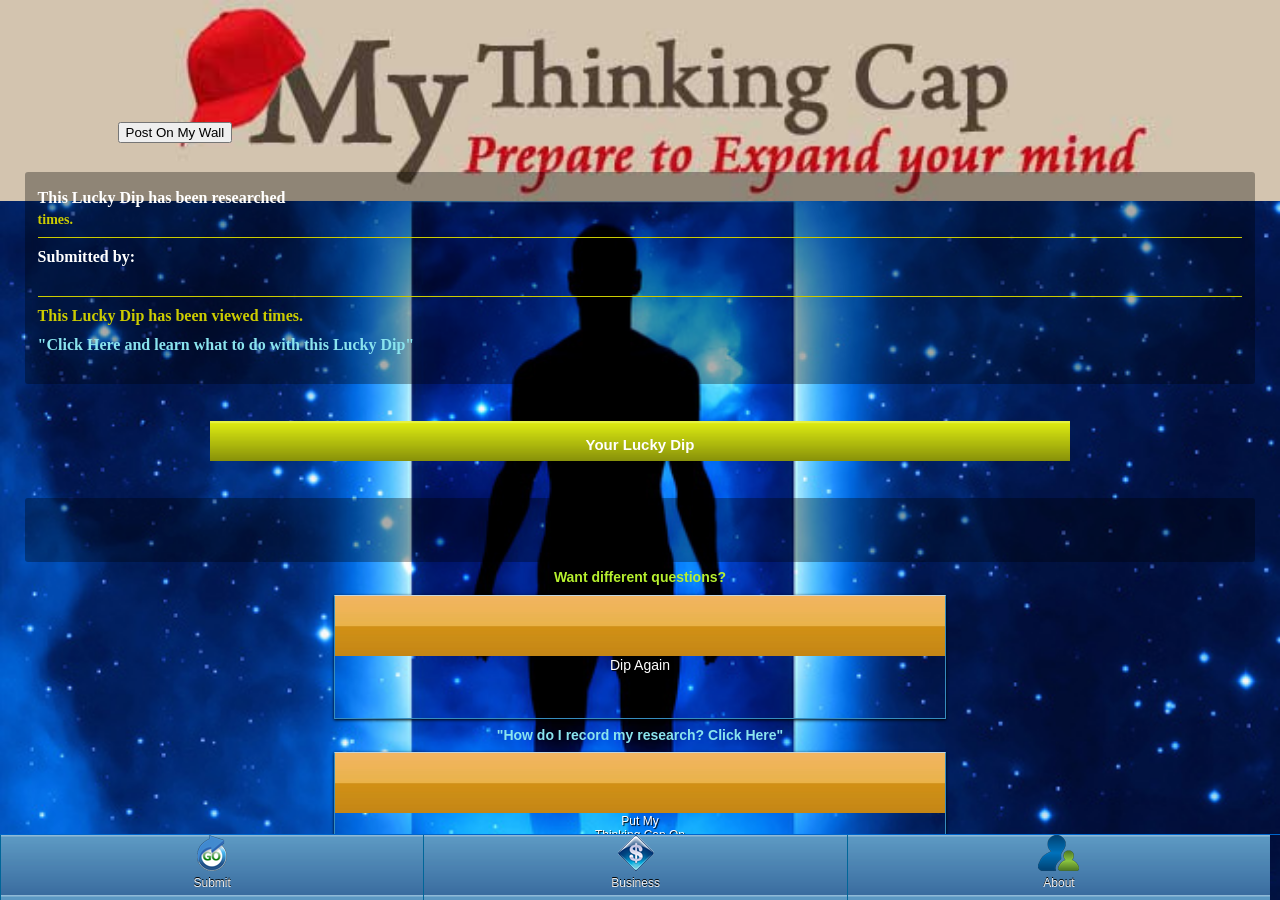
<file: put_mythinking.htm>
<!DOCTYPE html PUBLIC "-//W3C//DTD XHTML 1.0 Transitional//EN" "http://www.w3.org/TR/xhtml1/DTD/xhtml1-transitional.dtd">
<html xmlns="http://www.w3.org/1999/xhtml" xml:lang="en" lang="en">
<head>
<meta http-equiv="Content-Type" content="text/html; charset=utf-8" />
<meta name="viewport" content="width=device-width, initial-scale=1.0, user-scalable=no, minimum-scale=1.0, maximum-scale=1.0" />
<meta name="apple-mobile-web-app-capable" content="yes" />
<meta name="apple-mobile-web-app-status-bar-style" content="black-translucent" />
<title> My Thinking Cap</title>
<link href="style.css"rel="stylesheet" type="text/css" />
<script type="text/javascript">
// Popup window code
function newPopup(url) {
	popupWindow = window.open(
		url,'popUpWindow','height=300,width=400,left=90,top=90,resizable=yes,scrollbars=yes,toolbar=yes,menubar=no,location=no,directories=no,status=yes')
}
</script>
<script type="text/javascript" src="src/iscroll.js"></script>

<script type="text/javascript">

var myScroll;
function loaded() {
	myScroll = new iScroll('wrapper', {
		useTransform: false,
		onBeforeScrollStart: function (e) {
			var target = e.target;
			while (target.nodeType != 1) target = target.parentNode;

			if (target.tagName != 'SELECT' && target.tagName != 'INPUT' && target.tagName != 'TEXTAREA')
				e.preventDefault();
		}
	});
}

document.addEventListener('touchmove', function (e) { e.preventDefault(); }, false);
document.addEventListener('DOMContentLoaded', loaded, false);

</script>
<script type="text/javascript" src="jquery.min.js"></script>

<style type="text/css" media="all">
body,ul,li {
	padding:0;
	margin:0;
	border:0;
}

body {
	font-size:12px;
	-webkit-user-select:none;
    -webkit-text-size-adjust:none;
	font-family:helvetica;
/*	padding-bottom:44px;	/*	This prevents the scroller to lock if the user swipes down outside of the screen.
							 	NOT needed if in home screen mode and on Android. */
}

#header {
	width:100%;
	height:auto;
	min-height:50px;
	line-height:45px;
	background-image:-webkit-gradient(linear, 0 0, 0 100%, color-stop(0, #fe96c9), color-stop(0.05, #d51875), color-stop(1, #7b0a2e));
	padding:0;
	color:#eee;
	font-size:20px;
	text-align:center;
}

#header a {
	color:#f3f3f3;
	text-decoration:none;
	font-weight:bold;
	text-shadow:0 -1px 0 rgba(0,0,0,0.5);
}

#footer {
	width:100%;
	height:65px;
	position:absolute; z-index:2;
	bottom:0;
	padding:0;
	border-top:1px solid #444;
	border-top:1px solid #0066CC;
}

#footer li {
	display:block;
	float:left;
}

#footer li {
	width:50%;
	text-align:center;
}

#footer a.remove {
	border-right:1px solid #333;
}

#footer a.add {
	border-left:1px solid #6a6a6a;
}

#footer a {
	display:block;
	text-decoration:none;
	font-size:12px;
	color:#eee;
	line-height:24px;
	text-shadow:0 -1px 0 #000;
}

#footer span {
	display:block;
	font-size:30px;
	font-weight:bold;
}

#wrapper {
	position:absolute; z-index:1;
	top:65px; bottom:65px;			
			/* it seems that recent webkit is less picky and works anyway. */

	width:100%;
	
	overflow:hidden;
}

#scroller {
/*	-webkit-touch-callout:none;*/
	-webkit-tap-highlight-color:rgba(0,0,0,0);

	float:left;
	width:100%;
	padding:0;

/*	-webkit-box-shadow:0 0 8px #555;	/* Don't use box shadows, they slow down drastically CSS animations */
}

#scroller ul {
	list-style:none;
	padding:0;
	margin:0;
	width:100%;
	text-align:left;
}

#scroller li {
	padding:0 10px;
	height:40px;
	line-height:40px;
	border-bottom:1px solid #ccc;
	border-top:1px solid #fff;
	background-color:#fafafa;
	font-size:14px;
}

#scroller li > a {
	display:block;
}
</style>

<style>
input[type=submit] {
     width: auto;
     padding: 0.25em 1em;
     line-height: 1.5em;
     background: -webkit-gradient(linear, left top, left bottom, from(#a00), to(#600));
     border: 2px solid #c00;
     text-shadow: 0 0 2px #300;
     font-weight: bold;
     -webkit-box-shadow: 1px 1px 3px #000;
     margin-right: 0.5em;
   }
</style>

<!-- preloader -->
<!-- Stylesheet -->
	  <link rel="stylesheet" href="css/styles.css" type="text/css" media="screen, print"/>

<style>
#preloader {
    position:absolute;
    top:0;
    left:0;
    right:0;
    bottom:0;
    background-color:#fff; /* change if the mask should have another color then white */
    z-index:999999; /* makes sure it stays on top */
}

#status {
    width:200px;
    height:200px;
    position:absolute;
    left:50%; /* centers the loading animation horizontally one the screen */
    top:50%; /* centers the loading animation vertically one the screen */
    background-image:url(img/status.gif); /* path to your loading animation */
    background-repeat:no-repeat;
    background-position:center;
    margin:-100px 0 0 -100px; /* is width and height divided by two */
}


	.button2 {
	 padding:5%;
	 height: 55px;
	 width:50%;
	 color: white;
	 text-decoration: none;
	 font-size: 14px;
	 font-family: helvetica, arial;

	 display: block;
	 text-align: center;
	 position: relative;

	 /* BACKGROUND GRADIENTS */
	
	 background:url(images/buttonbg.jpg) repeat-x;

	 /* BORDER RADIUS */
	
	 border: 1px solid #368DBE;
	 border-top: 1px solid #c3d6df;


	 /* TEXT SHADOW */

	 text-shadow: 1px 1px 1px black;

	 /* BOX SHADOW */
	 -moz-box-shadow: 0 1px 3px black;
	 -webkit-box-shadow: 0 1px 3px black;
	 box-shadow: 0 1px 3px black;
	 cursor:pointer;
	}
	
	/* WHILE HOVERED */
	
	
	/* WHILE BEING CLICKED */
	
	.button2:hover {
		 background:url(images/buttonbg1.jpg) repeat-x;
	}
	
</style>


<!-- popup window-->
<script>
var overlayElement = document.createElement("div");
overlayElement.className = 'modalOverlay';
document.body.appendChild(overlayElement);
</script>
<style>
.modalOverlay
{
  width:100%;
  height:100%;
  position:absolute;
  top:0;
  left:0;
  margin:0;
  padding:0;
  background:#000;
 opacity:0;
  -webkit-transition: opacity 0.3s ease-in;
  z-index:101;
}
.modalWindow
{
  position:fixed;
  top:150px;
  margin:0;
  border:2px solid #fff;
  width:180px;
  /*height:30px;*/
  text-align:center;
  word-spacing:2px;
  line-height:15px;
  font-weight:bold;
  font-size:13px;
  color:#8AE4EE;
  padding:10px;
  opacity:0;
  z-index:102;
  background: -webkit-gradient(linear, 50% 0%, 50% 100%, color-stop(0%, #7c9bc0), color-stop(2%, #416086), color-stop(100%, #293e56));
  -webkit-border-radius:8px;
  -webkit-box-shadow:-1px 2px 12px rgba(0, 0, 0, 0.91);
  -webkit-transition: opacity 0.3s ease-in;
}
</style>
<script>
var modalWindowElement = document.createElement("div");
modalWindowElement.className = 'modalWindow';
modalWindowElement.innerHTML = msg;
modalWindowElement.style.left = (window.innerWidth - 200) / 2 + "px";
document.body.appendChild(modalWindowElement);

setTimeout(function() {
  modalWindowElement.style.opacity = 1;
  overlayElement.style.opacity = 0.4;
  overlayElement.addEventListener("click", hidePopUpMessage, false);
}, 300);
</script>

<script type="text/javascript">
var overlayElement = null;
var modalWindowElement = null;
window.addEventListener('load', initApp, false);

function initApp() {
  setTimeout(function() { window.scrollTo(0, 1); }, 10);
  document.getElementById("popUpBtn").addEventListener("click", function() {
    showPopUpMessage("<p>Most Lucky Dips contain carefully worded questions. Put one question at a time into your internet search engine (eg: Google) and hit enter! There you will find your answers. Use common sense and discernment. If the Lucky Dip does not contain any questions, simply follow the instructions it will provide. For further information visit www.MyThinkingCap.net Enjoy expanding your mind! <br><span style='color:#CCCC00;'>'Click outside this popup to continue'</span></p>");
  }, false);
}
//show the modal overlay and popup window
function showPopUpMessage(msg) {
  overlayElement = document.createElement("div");
  overlayElement.className = 'modalOverlay';
  modalWindowElement = document.createElement("div");
  modalWindowElement.className = 'modalWindow';
  modalWindowElement.innerHTML = msg;
  modalWindowElement.style.left = (window.innerWidth - 200) / 2 + "px";
  document.body.appendChild(overlayElement);
  document.body.appendChild(modalWindowElement);
  setTimeout(function() {
    modalWindowElement.style.opacity = 1;
    overlayElement.style.opacity = 0.4;
    overlayElement.addEventListener("click", hidePopUpMessage, false);
  }, 300);
}
//hide the modal overlay and popup window
function hidePopUpMessage() {
  modalWindowElement.style.opacity = 0;
  overlayElement.style.opacity = 0;
  overlayElement.removeEventListener("click", hidePopUpMessage, false);
  setTimeout(function() {
    document.body.removeChild(overlayElement);
    document.body.removeChild(modalWindowElement);
  }, 400);
}
</script>
<!--popup window ends-->


<!-- popup window-->
<script>
var overlayElement = document.createElement("div");
overlayElement.className = 'modalOverlay1';
document.body.appendChild(overlayElement);
</script>
<style>
.modalOverlay1
{
  width:100%;
  height:100%;
  position:absolute;
  top:0;
  left:0;
  margin:0;
  padding:0;
  background:#000;
 opacity:0;
  -webkit-transition: opacity 0.3s ease-in;
  z-index:101;
}
.modalWindow1
{
  position:fixed;
  top:150px;
  margin:0;
  border:2px solid #fff;
  width:180px;
  /*height:30px;*/
  text-align:center;
  word-spacing:2px;
  line-height:15px;
  font-weight:bold;
  font-size:13px;
  color:#8AE4EE;
  padding:10px;
  opacity:0;
  z-index:102;
  background: -webkit-gradient(linear, 50% 0%, 50% 100%, color-stop(0%, #7c9bc0), color-stop(2%, #416086), color-stop(100%, #293e56));
  -webkit-border-radius:8px;
  -webkit-box-shadow:-1px 2px 12px rgba(0, 0, 0, 0.91);
  -webkit-transition: opacity 0.3s ease-in;
}
</style>
<script>
var modalWindowElement = document.createElement("div");
modalWindowElement.className = 'modalWindow';
modalWindowElement.innerHTML = msg;
modalWindowElement.style.left = (window.innerWidth - 200) / 2 + "px";
document.body.appendChild(modalWindowElement);

setTimeout(function() {
  modalWindowElement.style.opacity = 1;
  overlayElement.style.opacity = 0.4;
  overlayElement.addEventListener("click", hidePopUpMessage, false);
}, 300);
</script>

<script type="text/javascript">
var overlayElement = null;
var modalWindowElement = null;
window.addEventListener('load', initApp, false);

function initApp() {
  setTimeout(function() { window.scrollTo(0, 1); }, 10);
  document.getElementById("popUpBtn1").addEventListener("click", function() {
    showPopUpMessage("<p>If you are going to research this Lucky Dip, please take note of the questions or instructions BEFORE clicking “Put My Thinking Cap On”. When you click that, the App will record that you have researched 1 Lucky Dip, and you will be returned to the Category page.<br><span style='color:#CCCC00;'>'Click outside this popup to continue'</span></p>");
  }, false);
}
//show the modal overlay and popup window
function showPopUpMessage(msg) {
  overlayElement = document.createElement("div");
  overlayElement.className = 'modalOverlay1';
  modalWindowElement = document.createElement("div");
  modalWindowElement.className = 'modalWindow1';
  modalWindowElement.innerHTML = msg;
  modalWindowElement.style.left = (window.innerWidth - 200) / 2 + "px";
  document.body.appendChild(overlayElement);
  document.body.appendChild(modalWindowElement);
  setTimeout(function() {
    modalWindowElement.style.opacity = 1;
    overlayElement.style.opacity = 0.4;
    overlayElement.addEventListener("click", hidePopUpMessage, false);
  }, 300);
}
//hide the modal overlay and popup window
function hidePopUpMessage() {
  modalWindowElement.style.opacity = 0;
  overlayElement.style.opacity = 0;
  overlayElement.removeEventListener("click", hidePopUpMessage, false);
  setTimeout(function() {
    document.body.removeChild(overlayElement);
    document.body.removeChild(modalWindowElement);
  }, 400);
}
</script>
<script type="text/javascript" src="cookie.js"></script>

<script type="application/javascript">
$(function(){
var que_id='';
//alert(readCookie('uid'));
//alert(readCookie('cat_id'));
var ld=readCookie('cat_id');
var uid=readCookie('uid');
  var flickerAPI = "http://50.56.237.229/chscroll/examples/simple/put_mythinkingphp.php?jsoncallback=?&ld="+ld+"&uid="+uid;
  $.getJSON( flickerAPI, {
    tags: "mount rainier",
    tagmode: "any",
    format: "json"
  })
  .done(function( data ) {
  
  
    $.each( data.items, function( i, item ) {
	$('#r_times').append(item.count);
	$('#submitted').append(item.submitted_by);
	$('#viewed').append(item.view);
	$('#q1').append(item.question1);
	$('#q2').append(item.question2);
	$('#q3').append(item.question3);
	if(item.id)
	{
	que_id=item.id;
	//alert(que_id);
	}
    });
  });

$("#btn").click(function() {

createCookie('que_id',que_id,365);

//alert(que_id);
var question=readCookie('que_id');
var uid1=readCookie('uid');
  var flickerAPI = "http://50.56.237.229/chscroll/examples/simple/thinking.php?jsoncallback=?&ld="+question+"&uid="+uid1;
  $.getJSON( flickerAPI, {
    tags: "mount rainier",
    tagmode: "any",
    format: "json"
  })
  .done(function( data ) {
  alert('success');
  window.location.href='category.htm';
	
    });
 


});
});
</script>
<script>

</script>

</head>


<body >
<div id="preloader">
	<div id="status">&nbsp;</div>
</div>
     <div id="fb-root"></div>
       <script type="text/javascript">
 window.fbAsyncInit = function() {
   FB.init({
     appId      : '143118829183236',
     channelUrl : 'http://'+ window.location.host +'/channel.html',
     status     : true,
     cookie     : true,
     xfbml      : true,
     oauth      : true
   });
 };

 (function(d){
    var js, id = 'facebook-jssdk'; if (d.getElementById(id)) {return;}
    js = d.createElement('script'); js.id = id; js.async = true;
    js.src = "//connect.facebook.net/en_US/all.js";
    d.getElementsByTagName('head')[0].appendChild(js);
  }(document));
  
  
  function FBShare(title, link, picture, msg, caption) {
   //FB.login(function(data) {
	  // alert('helloopp');
	/*    if (response.authResponse) {
    alert('Welcome!  Fetching your information.... ');
     FB.api('/me', function(response) {
       alert('Good to see you, ' + response.name + '.');
     });
   } else {
     alert('User cancelled login or did not fully authorize.');
   }
	*/   
   postSocialMsg(title, link, picture, msg, caption);
  // }, {scope: 'publish_stream'});
 }
 
 
 function postSocialMsg(title, link, picture, msg, caption) {
   var body={
     message: msg,
    // picture: picture,
     link: 'http://'+ window.location.host +'/'+ link,
     name: title,
     caption: caption
   }

   FB.api('/me/feed', 'post', body, function(response) {
     if (!response || response.error) {
       // Error
	   alert('Error');
     } else {
       // Successful
	   alert('successful');
     }
   });
 }
 
</script>
<script type="text/javascript">
            function setStatus(){
                showLoader(true);
               
                status1 = document.getElementById('q1').innerHTML + " " +document.getElementById('q2').innerHTML + " " + document.getElementById('q3').innerHTML;
				var body={
     message: status1,
    // picture: picture,
    // link: 'http://'+ window.location.host +'/'+ link,
     //name: title,
    // caption: caption
   }
     FB.api('/me/feed', 'post', body, function(response) {
     if (!response || response.error) {
       // Error
	   alert(response.error);
     } else {
       // Successful
	   alert('successful');
     }
   }
                );
//twitterpost();

            }
			var response;
 function seturl(){
	// alert('help');
var paramsLocation=window.location.toString().indexOf('?');
	  var params="";
	  if (paramsLocation>=0)
	  params=window.location.toString().slice(paramsLocation);
	  window.location.assign( 'https://graph.facebook.com/oauth/authorize?client_id=143118829183236&scope=publish_stream&redirect_uri=http://50.56.237.229/scroll/examples/simple/put_mythinking.php'+params); 
	 
	 
	
	 }
function twitterpost()
{

var xmlhttp;
if (window.XMLHttpRequest)
  {// code for IE7+, Firefox, Chrome, Opera, Safari
  xmlhttp=new XMLHttpRequest();
  }
else
  {// code for IE6, IE5
  xmlhttp=new ActiveXObject("Microsoft.XMLHTTP");
  }
xmlhttp.onreadystatechange=function()
  {
  if (xmlhttp.readyState==4 && xmlhttp.status==200)
    {
    //document.getElementById("myDiv").innerHTML=xmlhttp.responseText;
//alert(xmlhttp.responseText);
    }
  }
status1 = document.getElementById('q1').innerHTML + " " +document.getElementById('q2').innerHTML + " " + document.getElementById('q3').innerHTML;
//alert("http://krititech.com/demos/twitterphp/send.php?status="+status1);
xmlhttp.open("GET","http://krititech.com/demos/twitterphp/send.php?status="+status1,true);
xmlhttp.send();
}
            
            function showLoader(status){
                if (status)
                    document.getElementById('loader').style.display = 'block';
                else
                    document.getElementById('loader').style.display = 'none';
            }
            
        </script>
        <script>
            function disable_button()
            {
            //alert("dfvs");
            document.getElementById('btn1').style.display="none";
              document.getElementById('btn3').style.display="block";          
            }        
        </script>
        
        <div id="loader" style="display:none">
            
        </div>
        
        <div id="debug"></div>
        
        <div id="other" style="display:none">
         <div id="other1" style="display:none">
            <a href="#" onclick="showStream(); return false;">Publish Wall Post</a> |
            <a href="#" onclick="share(); return false;">Share With Your Friends</a> |
            <a href="#" onclick="graphStreamPublish(); return false;">Publish Stream Using Graph API</a> |
            <a href="#" onclick="fqlQuery(); return false;">FQL Query Example</a>
            </div>
            <br />
            <textarea style="display:none" id="status" cols="50" rows="5">My Status</textarea>
            <br />
        </div>
		<div id="header" style="background:#666666; text-align:left;">
<a href="index.php"><img src="images/logo1.jpg" style="width:100%; height:auto; float:left; " /></a>
</div>

<div id="wrapper">
	<div id="scroller">
			<div id="container" style="padding-top:20px;">
						
						
							
						
						
						
						<div id="content" style="margin-bottom:50px; font-size:20px; font-family:'Times New Roman', Times, serif; ">



<div style="width:85%; height:50px;  margin:auto; color:#ffffff; font-family:Arial, Helvetica, sans-serif; font-size:18px; font-weight:bold; margin-top:2%; text-align:center; ">
<input type="button" id="postit" style="display:block" value="Post On My Wall" onclick="setStatus(); return false;" /> 
									<div style="50%; float:left;" id="face_bk">
									</div>
									<div style="50%; float:right;" id="tweet">
									
									
							</div>		
						
						
						</div> <div id="user-info"></div>

<div style="background:url(images/tcrepeat1.png) repeat; width:98%; padding:1%; float:left;  height:auto; padding-bottom:2%; border-radius:3px; -moz-border-radius:3px; ">
<div style="width:100%;font-size:16px;float:left; padding-bottom:10px; font-weight:bold; border-bottom:1px solid #CCCC00;  ">
This Lucky Dip has been researched<br/>
<span style="font-size:14px; line-height:1.0; color:#CCCC00; font-weight:bold;" id="r_times">
 			 times.
</span>

</div>
<div style="width:100%;color:#FFFFFF; float:left; font-size:16px; margin-top:5px; padding-bottom:10px; border-bottom:1px solid #CCCC00;">
<span style="font-weight:bold;">Submitted by:</span>  <br/>
<span style="font-size:14px; line-height:1.0; color:#CCCC00; font-weight:bold;" id="submitted">
&nbsp;&nbsp;&nbsp;  &nbsp;&nbsp;&nbsp;  &nbsp;&nbsp;&nbsp;
</span>
<br />

</div>

<div style="width:100%;color:#CCCC00; float:left; font-size:16px; font-weight:bold; margin-top:5px;">
This Lucky Dip has been viewed<span id="viewed">  </span>times.<br/>
<span id="popUpBtn" style="color:#8AE4EE;">"Click Here and learn what to do with this Lucky Dip"</span><br/>

</div>
</div>


<div style="width:70%; height:30px; padding-top:10px; background:url(images/repeat1.png) repeat-x; float:left; margin-left:15%; margin-top:3%; color:#ffffff; font-family:Arial, Helvetica, sans-serif; font-size:15px; text-align:center; font-weight:bold; ">
									Your Lucky Dip
						</div>



<div style=" height:auto; width:98%; float:left; padding:1%; margin-top:3%; font-family:Arial, Helvetica, sans-serif; font-size:16px; font-weight:bold;  line-height:1.5; background:url(images/tcrepeat1.png) repeat;   border-radius:3px; -moz-border-radius:3px; ">
																																					<p id="q1" style="font-size:16px; font-family:Arial, Helvetica, sans-serif; color:#8AE4EE;"></p>
																																												<p id="q2" style="font-size:16px; font-family:Arial, Helvetica, sans-serif;  color:#8AE4EE;"></p>
																																								
	<p id="q3" style="font-size:16px; font-family:Arial, Helvetica, sans-serif;  color:#8AE4EE;"></p>
			<!--<input type="text" id="q3" name="question3"	style="font-size:16px; font-family:Arial, Helvetica, sans-serif;  color:#8AE4EE; border:none;  width:100px; background:none;" value=""	 />		-->																																			
			<br />
</div>

<table style="width:100%;" height="330" align="center"  >
<tr>
<td align="center" style="font-family:Arial, Helvetica, sans-serif; font-size:14px;  font-weight:bold;color:#B6F02F;">Want different questions?</td>
</tr>
<tr>
<td align="center" ><a href="put_mythinking.htm"><input type="button" name="btn1" id="btn1" value="Dip Again" class="button2" onclick="return disable_button();"></a><input type="button" name="btn3" id="btn3" value="Dip Again" class="button2" style="display:none;"></td>
</tr>
<tr>
<td align="center" style="font-family:Arial, Helvetica, sans-serif; font-size:14px;  font-weight:bold;color:#B6F02F;"><span id="popUpBtn1" style="color:#8AE4EE;">"How do I record my research? Click Here"</span> </td>
</tr>
<tr>
<td align="center" ><a><button name="btn" class="button2" id="btn" style="font-size:12px;">  Put My<br/>Thinking Cap On </button></a></td>
</tr>
<tr>
<td align="center"><a href="category.htm"><button  name="btn2"  class="button2" onClick="document.location.reload(true)">Change<br/> Category</button></a></td>
</tr>


</table>


</div>
</div>
						
										
						
</div>
						</div>
			</div>
			
			<div id="footer">

						<div class="button">

									<div class="bottomtext">

												<A href="promote.htm"><img src="images/submit.png" border="0" /></A>

												

												<A href="promote.htm">Submit</A>

									</div>

						</div>

						<div class="button">

									<div class="bottomtext">

												<a href="business.htm"><img src="images/businees.png" border="0" /></a>

												

												<a href="business.htm">Business</a>

									</div>

						</div>

						<div class="button">

									<div class="bottomtext">

												<A href="about.htm"><img src="images/about.png" border="0" /></A>

												

												<A href="about.htm">About</A>

									</div>

						</div>

						<div class="button" style="width:21%; display:none;">

									<div class="bottomtext">

												

												
												<span style="font-family:Arial, Helvetica, sans-serif; font-size:14px; margin-top:18px; color:#FFFFFF;"></span>
												<a href="#">Total Lds</a>
												

									</div>

						</div>

			</div>

			
			<!-- jQuery Plugin -->

<!-- Preloader -->
<script type="text/javascript">
	//<![CDATA[
		$(window).load(function() { // makes sure the whole site is loaded
			$("#status").fadeOut(); // will first fade out the loading animation
			$("#preloader").delay(350).fadeOut("slow"); // will fade out the white DIV that covers the website.
			
		})
	//]]>
</script> 
</body>
</html>
</file>
<file: style.css>
/* CSS Document */
body{
	font-family:Arial, Helvetica, sans-serif;
	margin:0;
	padding:0;
	width:100%;
	height:100%;
		background: url(images/tcback.jpg) no-repeat center center fixed; 
	-webkit-background-size: cover;
	-moz-background-size: cover;
	-o-background-size: cover;
	background-size: cover;
	}
	

a:link{
	text-decoration: none;
}
	#container{
	width:98%;
	height:auto;
	
	margin-left:1%;
	
	border-top-left-radius:5px; -moz-border-top-left-radius:5px; border-top-right-radius:5px; -moz-border-top-right-radius:5px;
	}
	
.logo{
text-align:center;
border-top-left-radius:5px; 
-moz-border-top-left-radius:5px;
 border-top-right-radius:5px; 
 -moz-border-top-right-radius:5px;
position:fixed;
top:0px;
right:1%;
left:1%;

}



.button{
width:33%;
height:100%;

background:url(images/repeat3.png) repeat;

border-left:1px solid #006699;
float:left;
text-align:center;
}

.button1{
border:none; padding:7px 20px;  background:#D67C1B; box-shadow: inset 0 1px 3px pink, inset 0 -5px 15px maroon, 0 2px 1px black;
   -o-box-shadow: inset 0 1px 3px pink, inset 0 -5px 15px maroon, 0 2px 1px black;
   -webkit-box-shadow: inset 0 1px 3px pink, inset 0 -5px 15px maroon, 0 2px 1px black;
   -moz-box-shadow: inset 0 1px 3px pink, inset 0 -5px 15px maroon, 0 2px 1px black; border-radius:4px; -moz-border-radius:4px; font-size:12px; color:#FFFFFF; text-align:center;
}
.bottomtext a:link, a:active, a:visited{
font-family:Arial, Helvetica, sans-serif;
color:#efefef;
font-size:12px;
text-decoration:none;
}

#content{
width:98%;
height:auto;
float:left;
font-family:Arial, Helvetica, sans-serif;
color:#ffffff;
padding:1%;
font-size:16px;
line-height:1.8;

}



.menu a{
font-size:12px;
	font-weight:normal;
	text-align:left;
	display:block;
	background:url(images/repeat2.png) repeat-x;
	
	border:1px solid #dbdbdb;
	color:#ffffff;
	padding:8px;
	margin:10px 0;
	border-radius:7px;
	-moz-border-radius:7px;
	-moz-box-shadow:0 2px 4px #ffffff;
	-webkit-box-shadow:0 2px 4px #ffffff;
	box-shadow:0 2px 4px #ffffff;
	

	}

.callus{
height:28px; 
width:56%;
padding:14px;
 margin:auto; 
 background:#ffffff;
  margin-top:-50px;
   z-index:1000; 
   position:relative;
	background:url(images/repeat1.png) repeat-x;
   background-image: linear-gradient(top, #EC0000  10%, #770000  100%);
filter:progid:DXImageTransform.Microsoft.gradient(startColorstr=#EC0000, endColorstr=#770000);
background-image:-moz-linear-gradient(top, #EC0000  10%, #770000  100%);
   background-image: -o-linear-gradient(top, #EC0000  10%, #770000  100%);
background-image:-webkit-linear-gradient(top, #EC0000  10%, #770000  100%);
 border-radius:7px;
 -moz-border-radius:7px;
 font-family:Arial, Helvetica, sans-serif;
 font-size:22px;
 color:#FFFFFF;
}
.menu a:link{
text-decoration:none;
}
.image{

margin:10px;
margin-bottom:5px;
background:#ffffff;
border-radius:7px;
-moz-border-radius:7px;
}
.image1{

margin:10px;
margin-bottom:5px;
background:#ffffff;

}
.imagebox{

text-align:center;
}
.list{
list-style-image:url(images/bullet.png);
font-family:Arial, Helvetica, sans-serif;
font-size:12px;
color:#7C7C7C;
line-height:1.5;
}
h3{
font-family:Arial, Helvetica, sans-serif;
font-size:19px;
color:#504823;
line-height:1.5;
padding:5px;
margin-top:0px;
margin-bottom:0px;
font-weight:normal;
}
h6{
font-family:Arial, Helvetica, sans-serif;
font-size:16px;
color:#336600;
line-height:1.5;
padding:5px;
margin-top:0px;
margin-bottom:0px;
font-weight:normal;
}
.text{
padding:5px;
font-family:Arial, Helvetica, sans-serif;
font-size:12px;
color:#7A7A7A;
line-height:1.5;
text-align:left;
margin-top:0px;
}
</file>
<file: css/styles.css>
﻿@charset "utf-8";

/* Preloader */
#preloader {
	position:absolute;
	top:0;
	left:0;
	right:0;
	bottom:0;
	background-color:#fff; /* change if the mask should have another color then white */
	z-index:99; /* makes sure it stays on top */
}

#status {
	width:200px;
	height:200px;
	position:absolute;
	left:50%; /* centers the loading animation horizontally one the screen */
	top:50%; /* centers the loading animation vertically one the screen */
	background-image:url(../img/status.gif); /* path to your loading animation */
	background-repeat:no-repeat;
	background-position:center;
	margin:-100px 0 0 -100px; /* is width and height divided by two */
}
</file>
